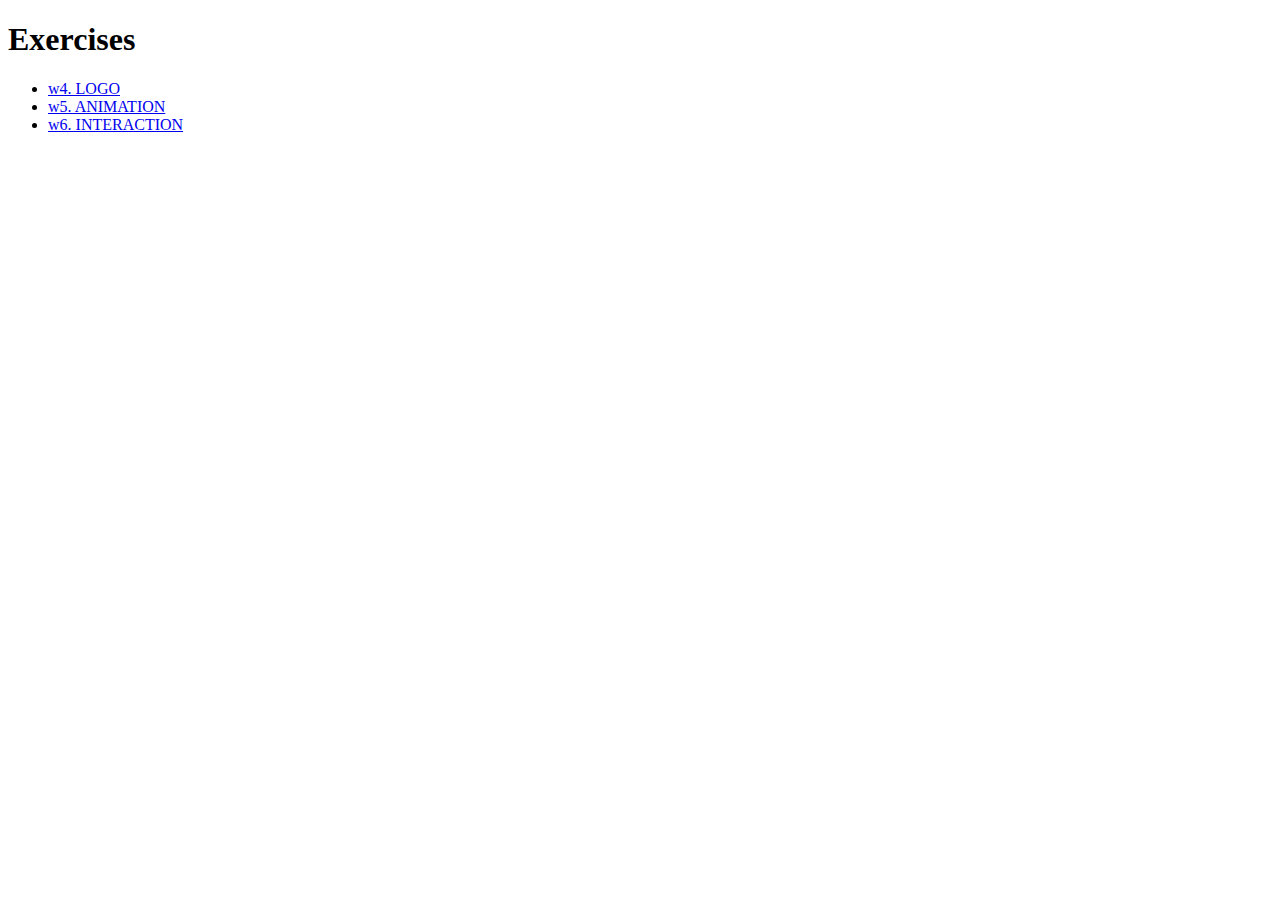
<file: index.html>
<!DOCTYPE html>
<html>
    <head>
        <title>Assignment 2</title>
        <link rel="stylesheet" href="index.css">
    </head>
    <body>
        <h1>Exercises</h1>
        <ul>
            <li><a href="week4.html">w4. LOGO</a></li>
            <li><a href="week5.html">w5. ANIMATION</a></li>
            <li><a href="week6.html">w6. INTERACTION</a></li>
        </ul>

    </body>
</html>
</file>
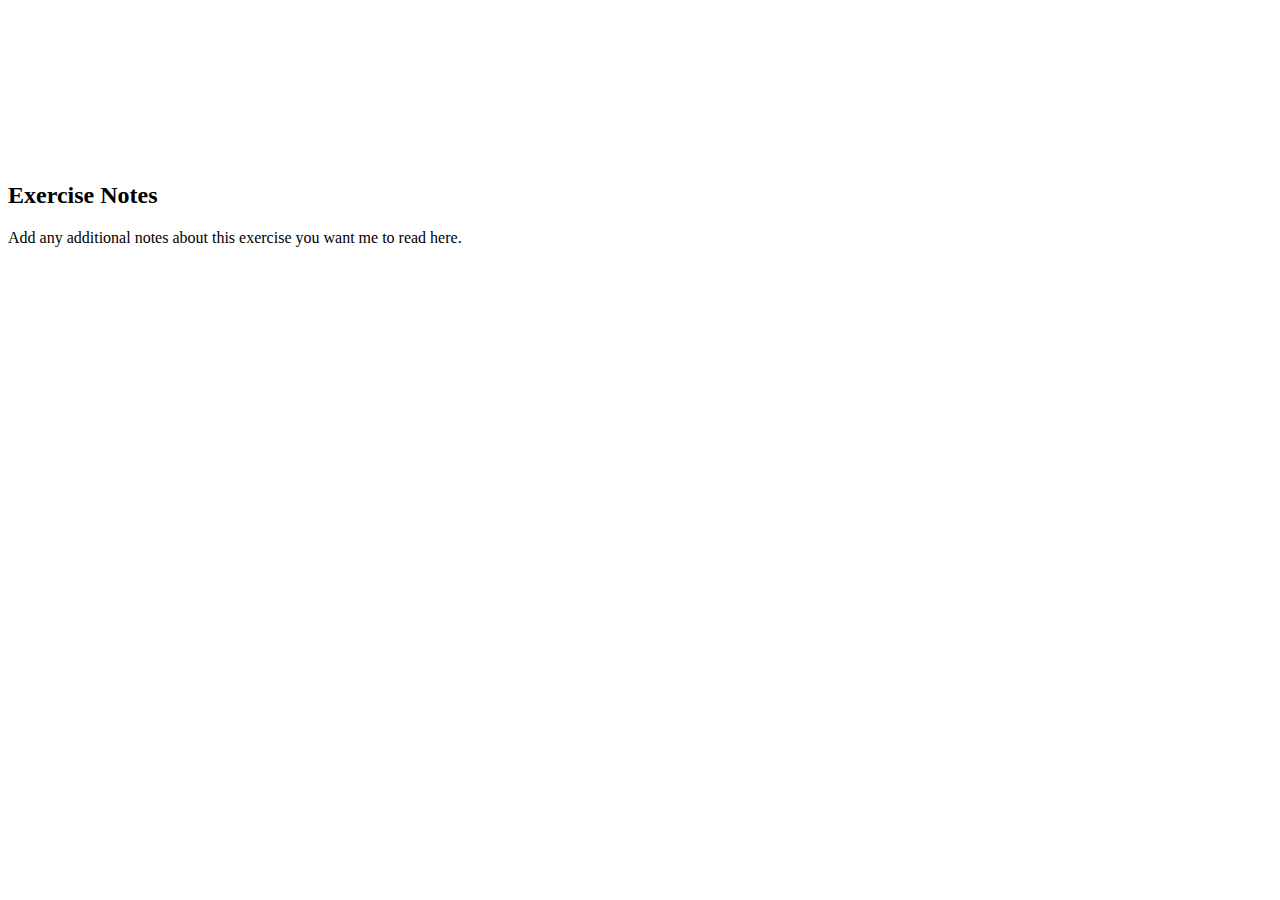
<file: week4.html>
<!DOCTYPE html>
<html>
    <head>
        <title>Assignment 2, Week 4 Exercise</title>
        <script src="week4.js"></script>
        <link rel="stylesheet" href="index.css">
    </head>
    <body>
        <main>
            <canvas></canvas>
        </main>

        <h2>Exercise Notes</h2>
        <p>Add any additional notes about this exercise you want me to read here.</p>
    </body>
</html>
</file>
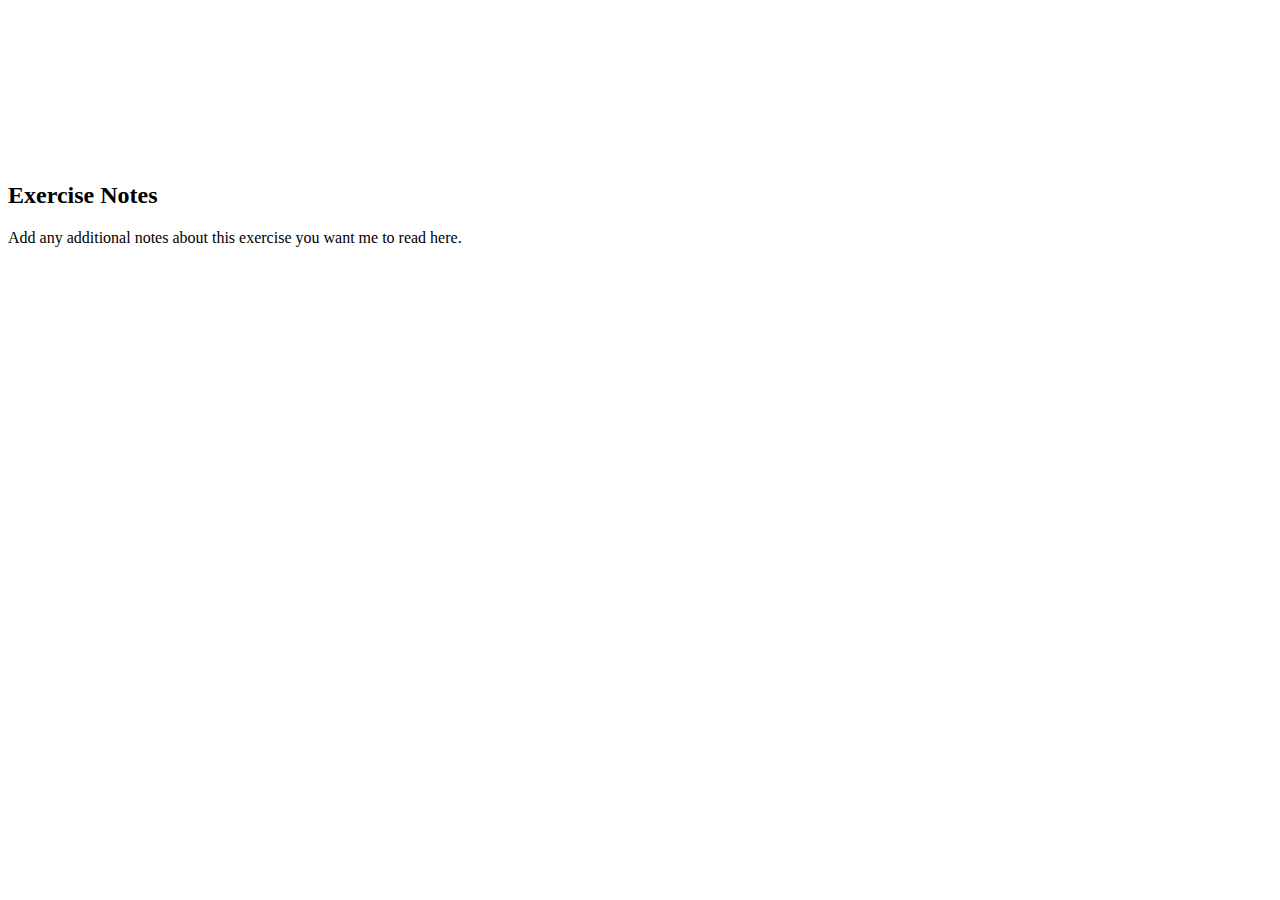
<file: week5.html>
<!DOCTYPE html>
<html>
    <head>
        <title>Assignment 2, Week 5 Exercise</title>
        <script src="week5.js"></script>
        <link rel="stylesheet" href="index.css">
    </head>
    <body>
        <main>
            <canvas></canvas>
        </main>

        <h2>Exercise Notes</h2>
        <p>Add any additional notes about this exercise you want me to read here.</p>
    </body>
</html>
</file>
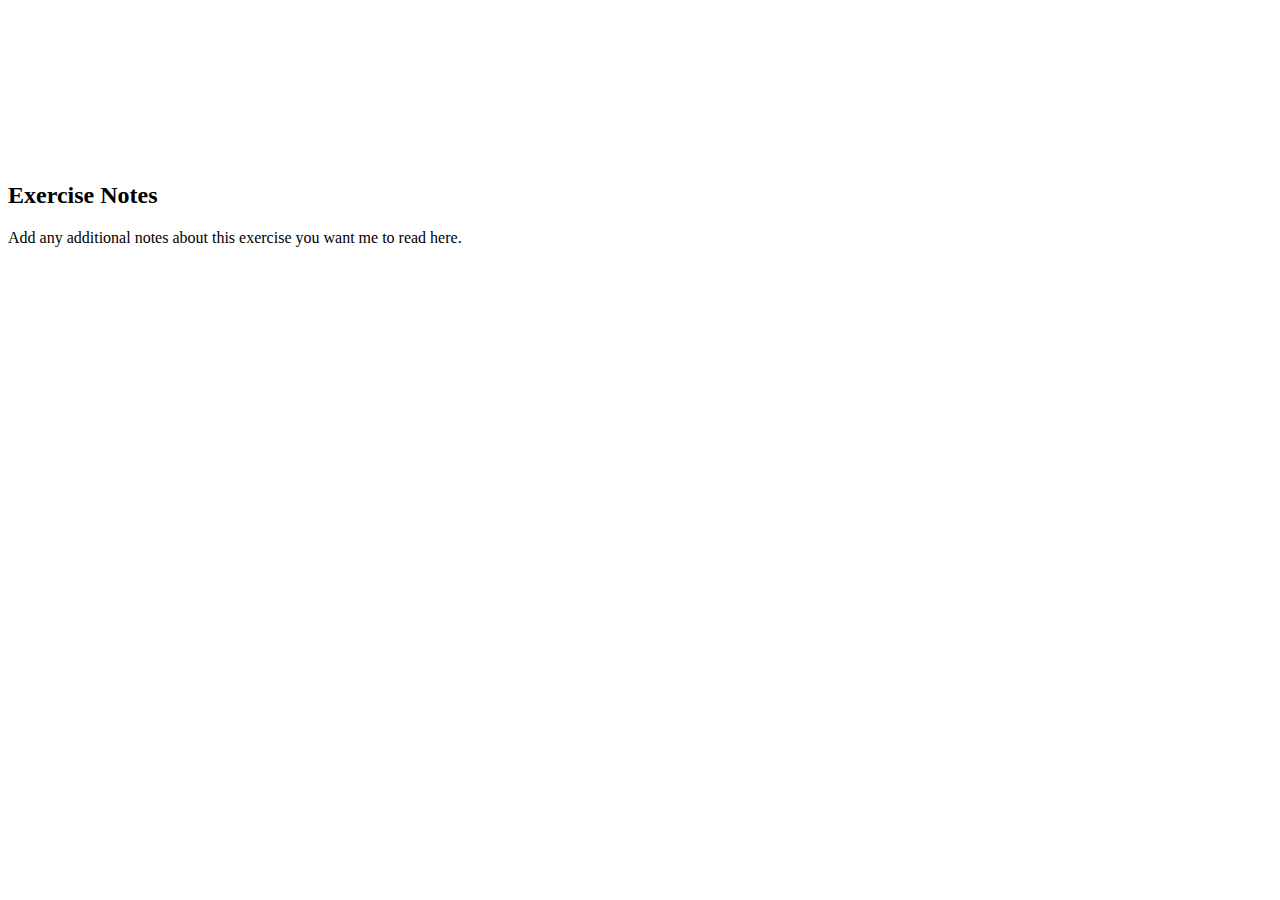
<file: week6.html>
<!DOCTYPE html>
<html>
    <head>
        <title>Assignment 2, Week 5 Exercise</title>
        <script src="week6.js"></script>
        <link rel="stylesheet" href="index.css">
    </head>
    <body>
        <main>
          <canvas id="slime"></canvas>
        </main>

        <h2>Exercise Notes</h2>
        <p>Add any additional notes about this exercise you want me to read here.</p>
    </body>
</html>
</file>
<file: index.css>
body {
  display: block;
}
main {
  border: 500px,500px;
}

h1{
  font-color: "#0E294B"
}
</file>
